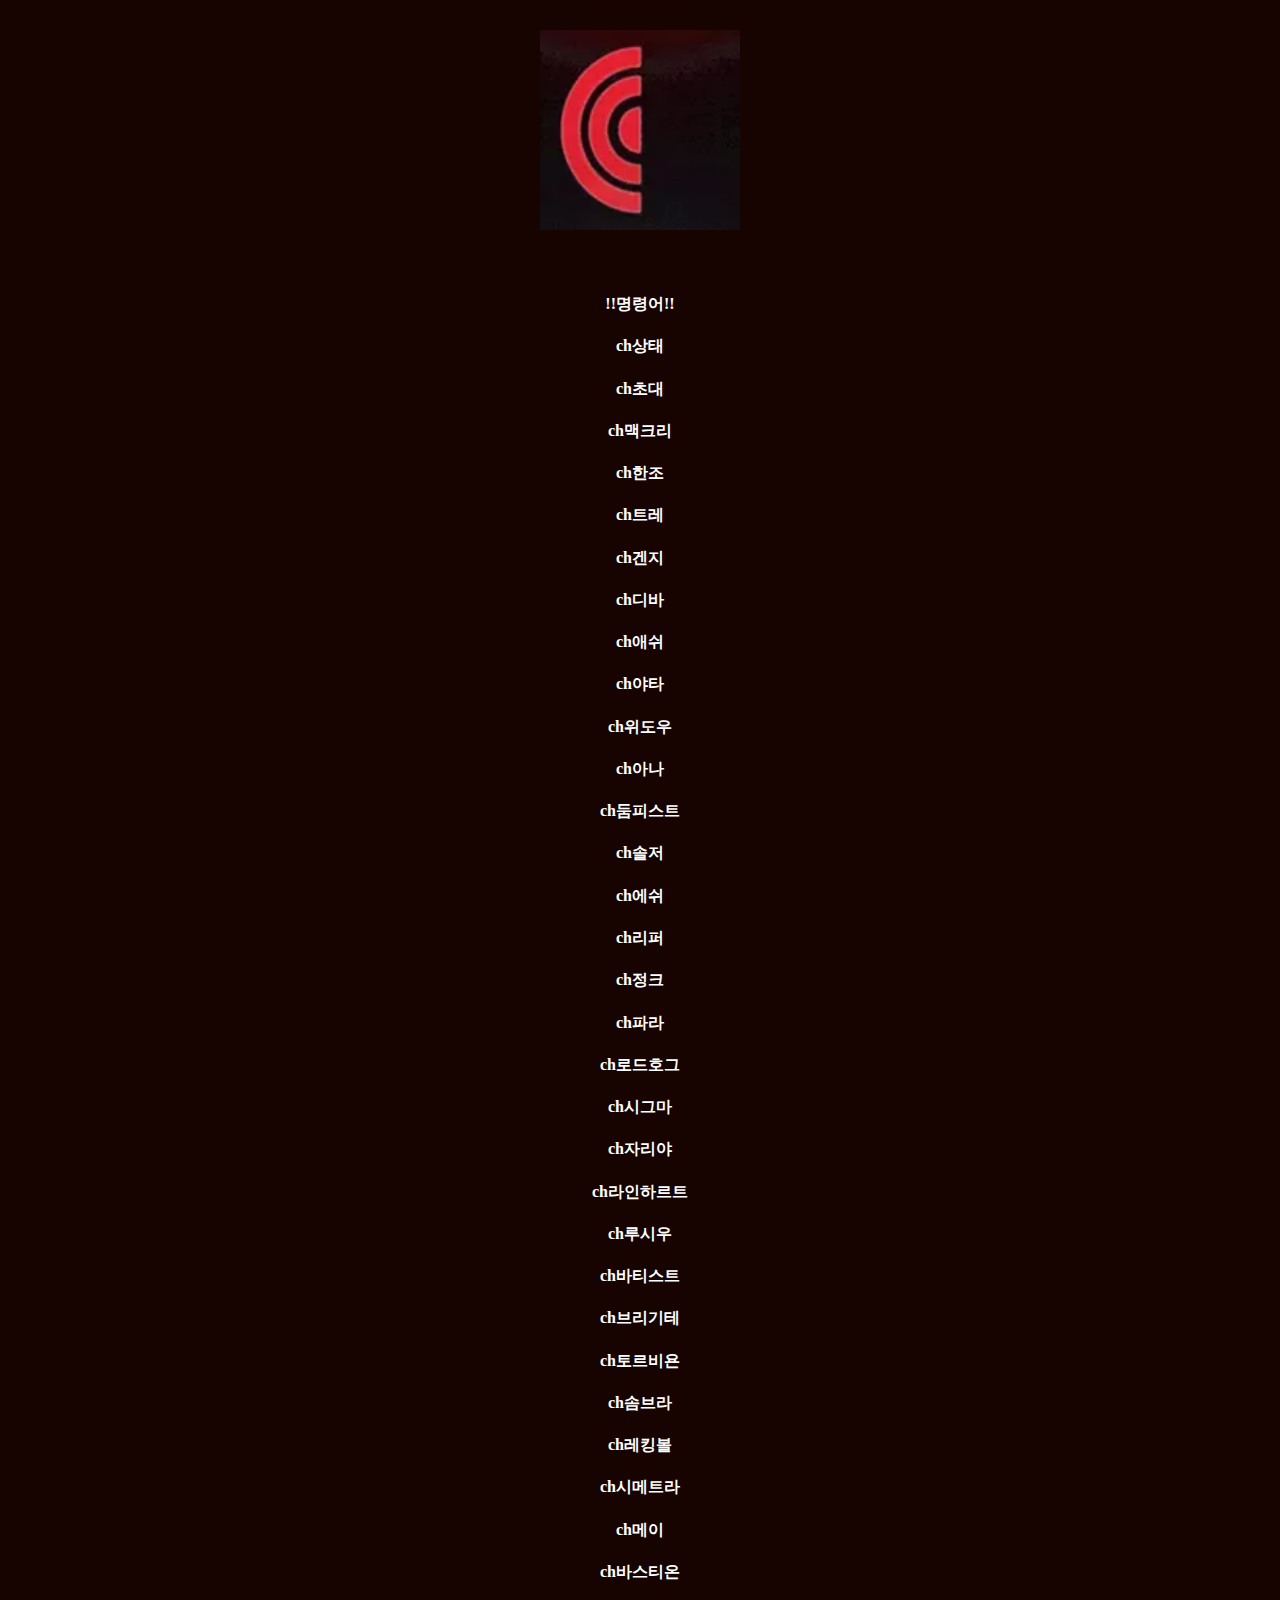
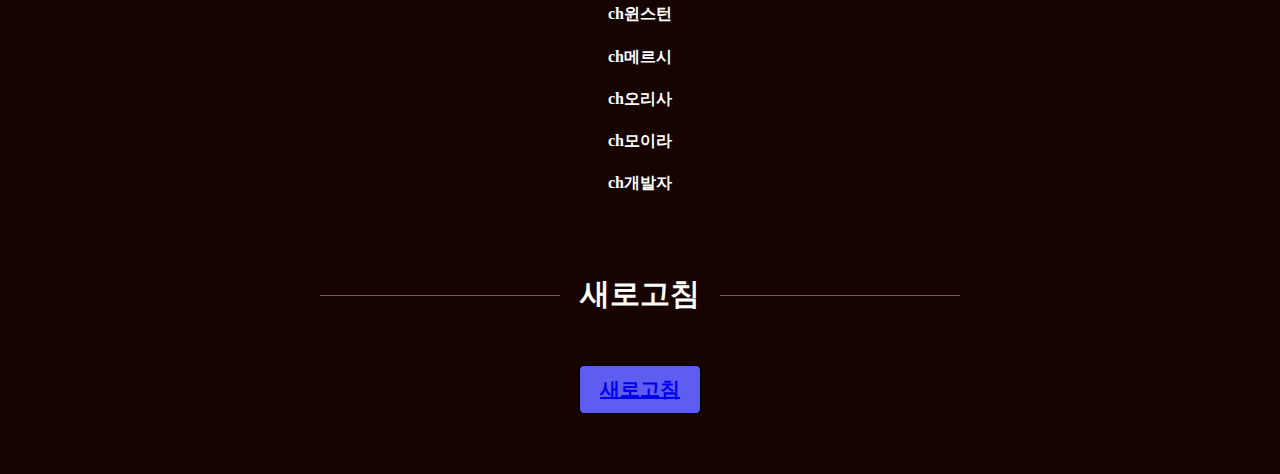
<file: index.html>
<!doctype html>
<html lang="ko">
<head>
    <meta http-equiv="X-UA-Compatible" content="IE=Edge" />
    <meta charset="utf-8" />
    <title>ch</title>
    <link rel="stylesheet" href="main.css" />
</head>
<body>
        <section>
            <img src="logo1.png" width="200" />
        </section>
        <section>
                <p>
                    <span>!!명령어!!</span>
                </p>
				<body>
				<h4>ch상태</h4>
				<h4>ch초대</h4>
				<h4>ch맥크리</h4>
				<h4>ch한조</h4>
				<h4>ch트레</h4>
				<h4>ch겐지</h4>
				<h4>ch디바</h4>
				<h4>ch애쉬</h4>
				<h4>ch야타</h4>
				<h4>ch위도우</h4>
				<h4>ch아나</h4>
				<h4>ch둠피스트</h4>
				<h4>ch솔저</h4>
				<h4>ch에쉬</h4>
				<h4>ch리퍼</h4>
				<h4>ch정크</h4>
				<h4>ch파라</h4>
				<h4>ch로드호그</h4>
				<h4>ch시그마</h4>
				<h4>ch자리야</h4>
				<h4>ch라인하르트</h4>
				<h4>ch루시우</h4>
				<h4>ch바티스트</h4>
				<h4>ch브리기테</h4>
				<h4>ch토르비욘</h4>
				<h4>ch솜브라</h4>
				<h4>ch레킹볼</h4>
				<h4>ch시메트라</h4>
				<h4>ch메이</h4>
				<h4>ch바스티온</h4>
				<h4>ch윈스턴</h4>
				<h4>ch메르시</h4>
				<h4>ch오리사</h4>
				<h4>ch모이라</h4>
				<h4>ch개발자</h4>
				<body>
            </div>
            </button>
        </section>
        <section>
        </section>
        <section>
            <p>
                <div class="middle-text">
                    <span>새로고침</span>
                </div>
                <button class="새로고침">
                    <a href="index.html">
                        새로고침
                    </a>
                </button>
			<section>
        </section>
</body>
</html>
</file>
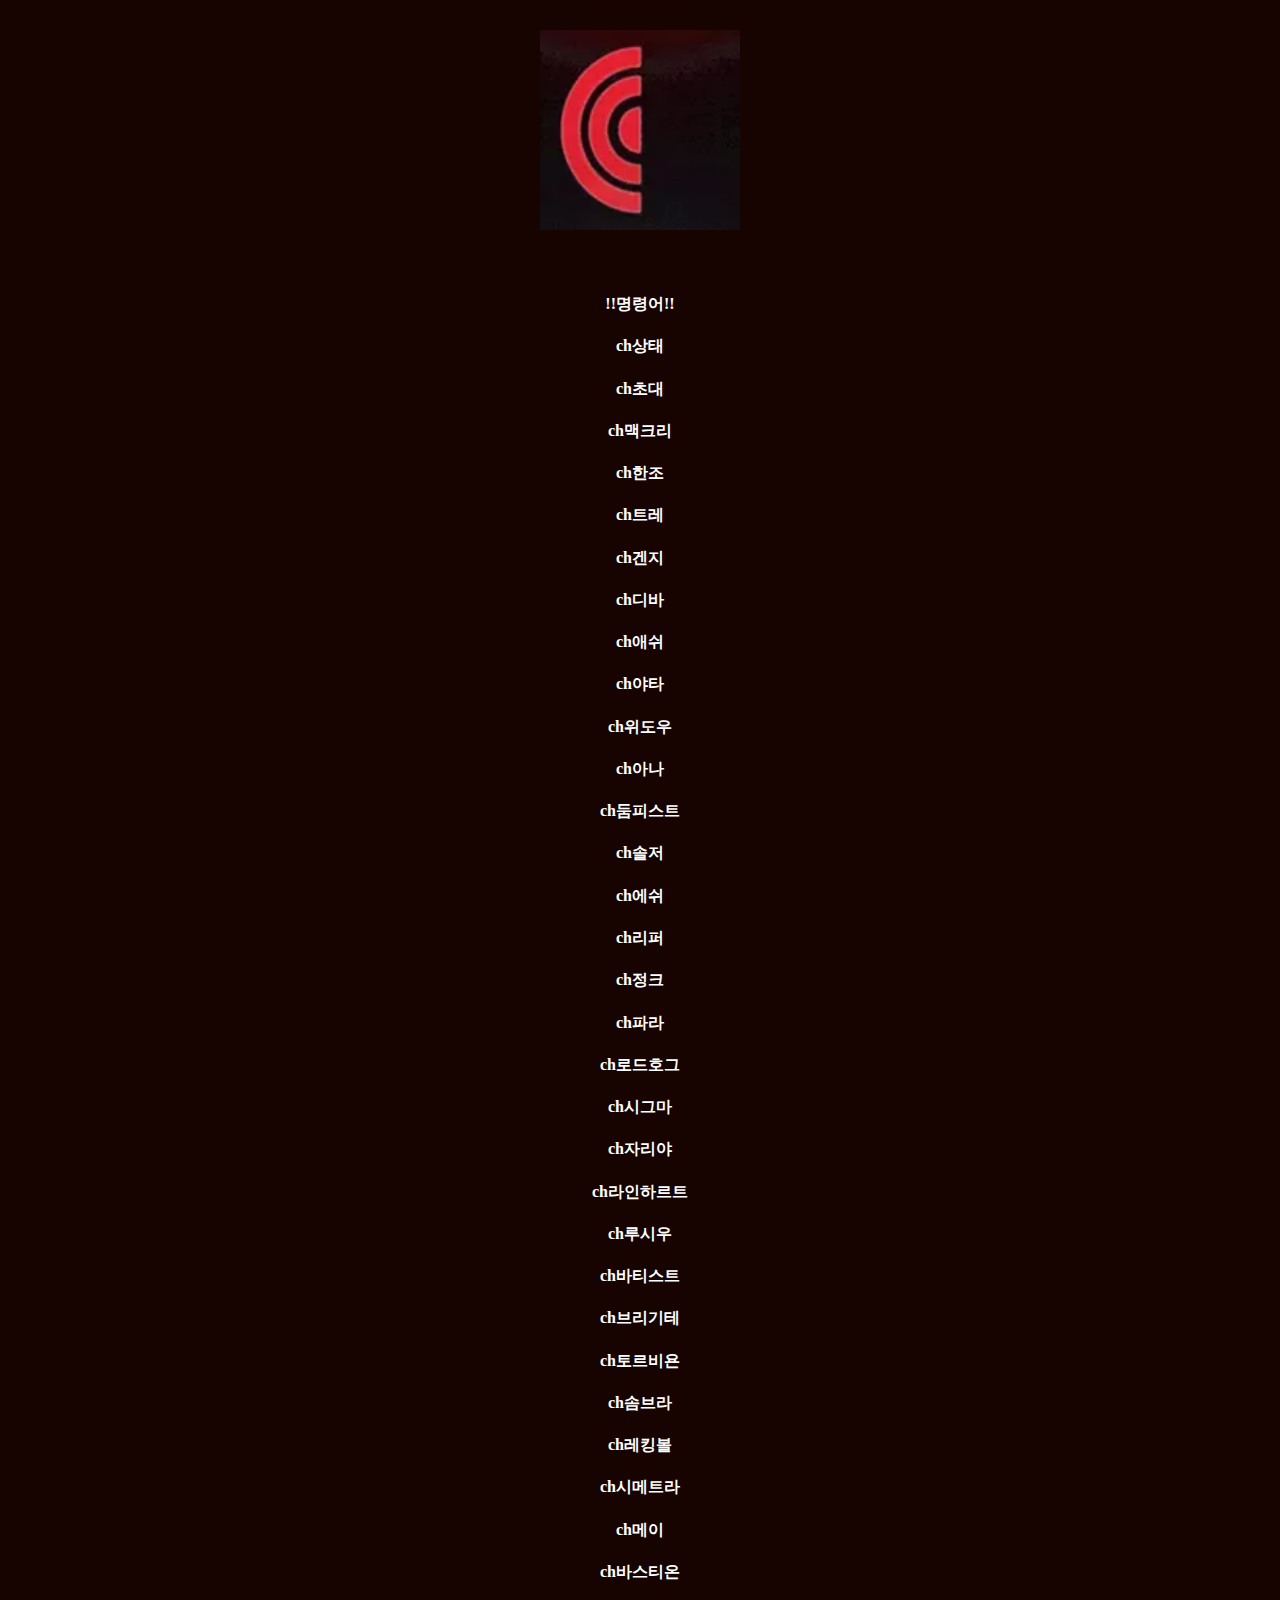
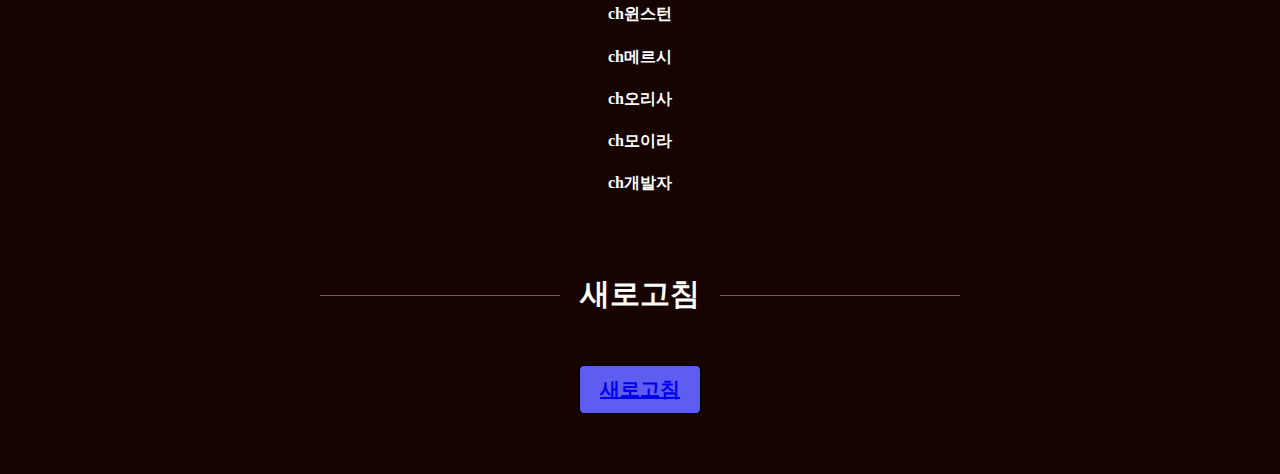
<file: index1.html>
<!doctype html>
<html lang="ko">
<head>
    <meta http-equiv="X-UA-Compatible" content="IE=Edge" />
    <meta charset="utf-8" />
    <title>Ugi</title>
    <link rel="stylesheet" href="main.css" />
</head>
<body>
        <section>
            <img src="logo1.png" width="200" />
        </section>
        <section>
                <p>
                    <span>!!명령어!!</span>
                </p>
				<body>
				<h4>ch상태</h4>
				<h4>ch초대</h4>
				<h4>ch맥크리</h4>
				<h4>ch한조</h4>
				<h4>ch트레</h4>
				<h4>ch겐지</h4>
				<h4>ch디바</h4>
				<h4>ch애쉬</h4>
				<h4>ch야타</h4>
				<h4>ch위도우</h4>
				<h4>ch아나</h4>
				<h4>ch둠피스트</h4>
				<h4>ch솔저</h4>
				<h4>ch에쉬</h4>
				<h4>ch리퍼</h4>
				<h4>ch정크</h4>
				<h4>ch파라</h4>
				<h4>ch로드호그</h4>
				<h4>ch시그마</h4>
				<h4>ch자리야</h4>
				<h4>ch라인하르트</h4>
				<h4>ch루시우</h4>
				<h4>ch바티스트</h4>
				<h4>ch브리기테</h4>
				<h4>ch토르비욘</h4>
				<h4>ch솜브라</h4>
				<h4>ch레킹볼</h4>
				<h4>ch시메트라</h4>
				<h4>ch메이</h4>
				<h4>ch바스티온</h4>
				<h4>ch윈스턴</h4>
				<h4>ch메르시</h4>
				<h4>ch오리사</h4>
				<h4>ch모이라</h4>
				<h4>ch개발자</h4>
				<body>
            </div>
            </button>
        </section>
        <section>
        </section>
        <section>
            <p>
                <div class="middle-text">
                    <span>새로고침</span>
                </div>
                <button class="새로고침">
                    <a href="index1.html">
                        새로고침
                    </a>
                </button>
			<section>
        </section>
</body>
</html>
</file>
<file: main.css>
body {
	text-align: center;
	padding: 0;
	margin: 0;
	background: #170401;
	color: #ff9dfd;
}

.���ΰ�ħ {
	font-size: 15px;
	font-weight: bold;
	padding: 5px 20px;
	background-color: aqua;
	border: 1.5px solid #000000;
	color: #000000;
	cursor: pointer;
	border-radius: 5px;
	transition: 0.2 all;
}

button {
	font-size: 20px;
	font-weight: bold;
	padding: 10px 20px;
	background-color: #5d5def;
	border: 1.5px solid #000000;
	color: #000000;
	cursor: pointer;
	border-radius: 5px;
	transition: 0.2 all;
}

button:hover {
	background-color: #00BFFF;
}

section {
	padding: 0;
	margin: 30px 0 60px 0;
	color: #fff;
}

.image-wrap img {
	border-radius: 10px;
	overflow: hidden;
}

.desc {
	font-size: 18px;
	line-height: 28px;
	margin-top: 20px;
	color: #fff;
}

span {
	font-weight: bold;
}

span.red {
	color: red;
}

.middle-text {
	margin: 50px 0 30px;
	font-size: 30px;
	position: relative;
}

.middle-text span {
	margin: 20px 0;
	padding: 0 20px;
	display: inline-block;
	background: #170401;
	position: relative;
	z-index: 2
}

.middle-text:after {
	content: '';
	width: 50%;
	height: 1px;
	background: #7b5a55;
	position: absolute;
	left: 0;
	top: 50%;
	left: 50%;
	transform: translate(-50%, 0);
	z-index: 1
}
</file>
